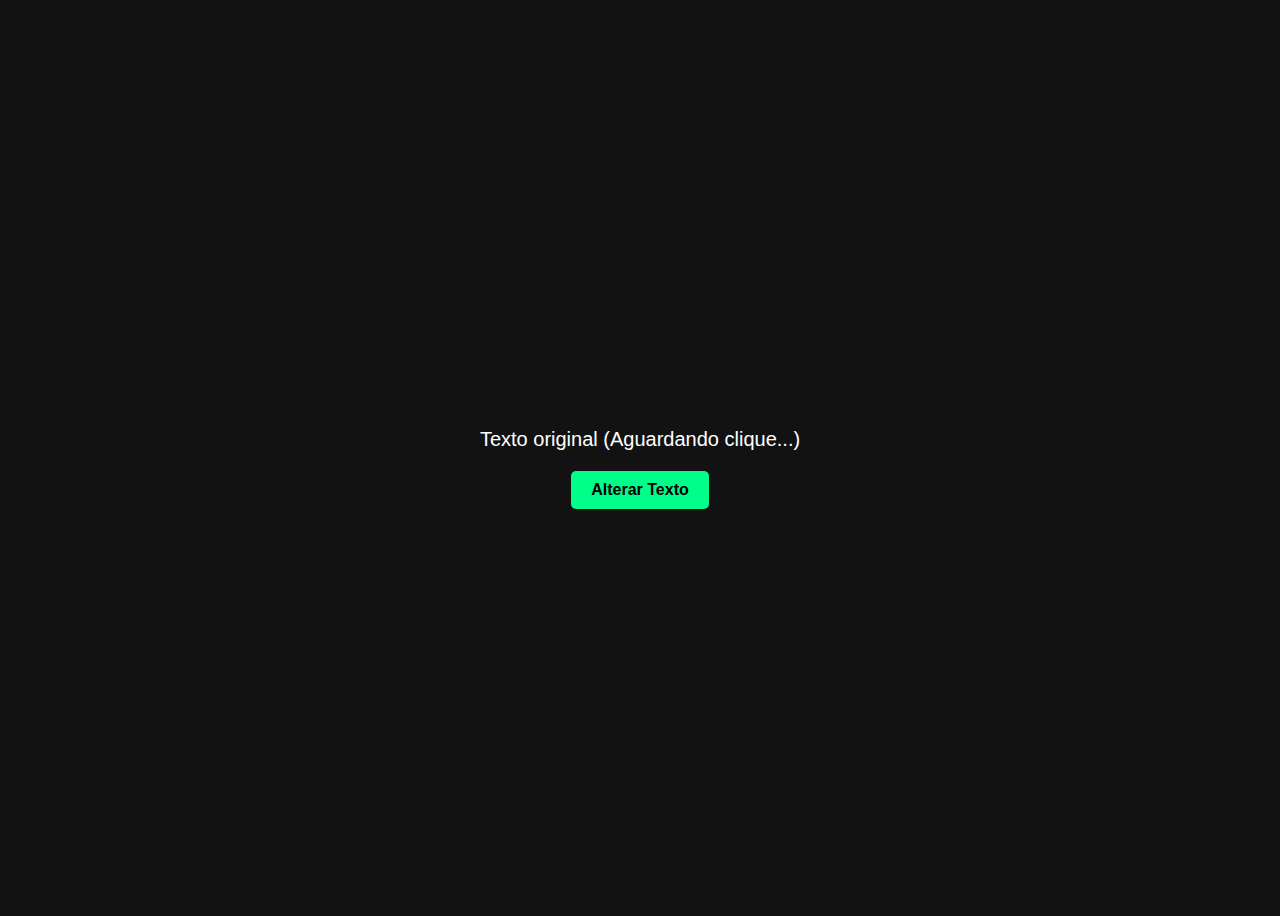
<file: DOM/index.html>
<!DOCTYPE html>
<html lang="pt-br">
<head>
    <meta charset="UTF-8">
    <meta name="viewport" content="width=device-width, initial-scale=1.0">
    <title>DOM - Semana 4</title>
    <style>
        body {
            font-family: sans-serif;
            display: flex;
            flex-direction: column;
            align-items: center;
            justify-content: center;
            height: 100vh;
            background-color: #121212; 
            color: white;
        }
        button {
            padding: 10px 20px;
            font-size: 16px;
            cursor: pointer;
            background-color: #00ff88;
            border: none;
            border-radius: 5px;
            font-weight: bold;
        }
        button:hover {
            background-color: #00cc6e;
        }
        #meu-paragrafo {
            font-size: 20px;
            margin-bottom: 20px;
        }
    </style>
</head>
<body>

    <p id="meu-paragrafo">Texto original (Aguardando clique...)</p>
    <button id="meu-botão">Alterar Texto</button>

    <script>
        const paragrafo = document.getElementById('meu-paragrafo');
        const botao = document.getElementById('meu-botão');

        botao.addEventListener('click', function() {
            paragrafo.innerText = "Texto alterado!";
            
            paragrafo.style.color = "#00ff88";
        });
    </script>

</body>
</html>
</file>
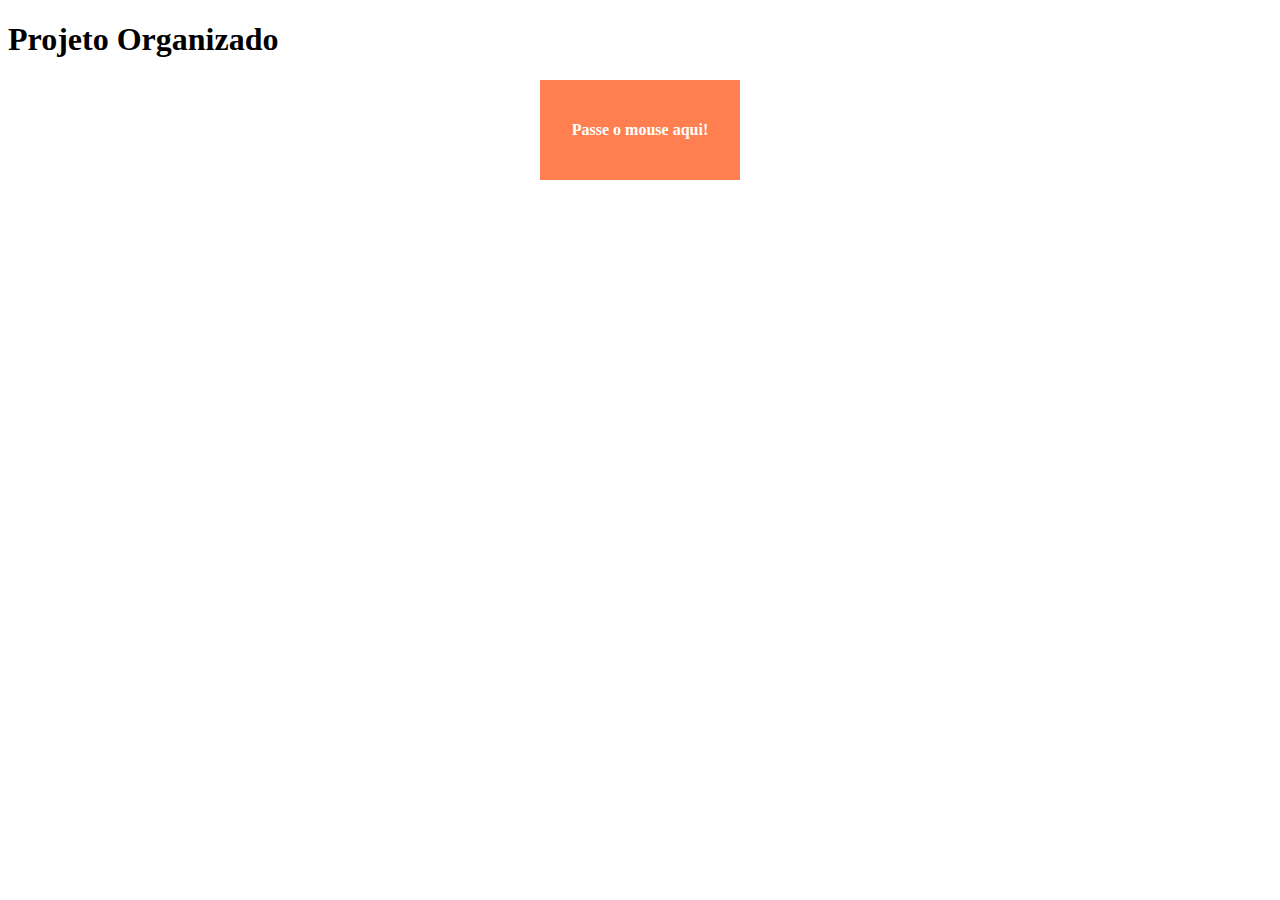
<file: aula01/separado/index.html>
<!--
# Técnico em Desenvolvimento de Sistemas
# Professor: Patrick Yuri

# Aula 01 - Fundamentos - Modo Separado
# Neste exemplo, o JavaScript e o CSS estão em arquivos separados, promovendo uma melhor organização do código.
-->

<!DOCTYPE html>
<html lang="pt-br">
<head>
    <meta charset="UTF-8">
    <meta name="author" content="Patrick Yuri">
    <link rel="stylesheet" href="style.css">
    <title>Aula - Arquivos Separados</title>
</head>

<body>
    <h1>Projeto Organizado</h1>
    <div id="caixa">Passe o mouse aqui!</div>

    <script src="script.js"></script>
</body>

</html>
</file>
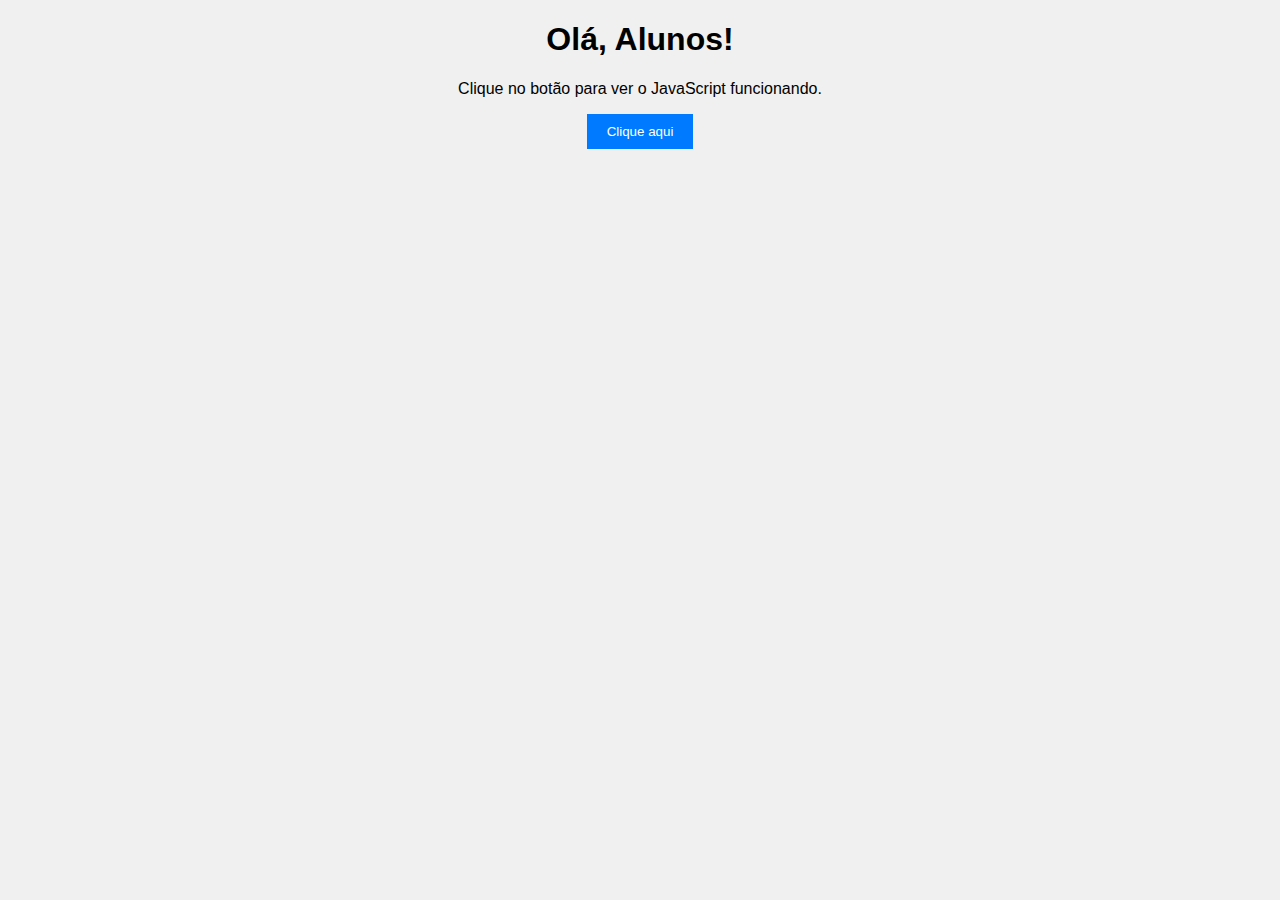
<file: aula01/embutido/index..html>
<!--
# Técnico em Desenvolvimento de Sistemas
# Professor: Patrick Yuri

# Aula 01 - Fundamentos - Modo Embutido
# Neste exemplo, o JavaScript e o CSS estão embutidos no HTML, o que pode ser útil para protótipos rápidos ou pequenos projetos.
-->

<!DOCTYPE html>

<html lang="pt-br">

<!-- O elemento <head> contém metadados e estilos para a página -->

<head>
    <meta charset="UTF-8">
    <meta name="author" content="Patrick Yuri">
    <title>Aula - Modo Embutido</title>
    <style>
        body {
            font-family: sans-serif;
            text-align: center;
            background-color: #f0f0f0;
        }

        button {
            padding: 10px 20px;
            background-color: #007bff;
            color: white;
            border: none;
            cursor: pointer;
        }
    </style>
</head>

<!-- O elemento <body> contém o conteúdo visível da página, incluindo texto, botões e scripts -->

<body>

    <!-- Título principal da página -->
    <h1>Olá, Alunos!</h1> 

    <!-- Parágrafo explicativo sobre o botão -->
    <p>Clique no botão para ver o JavaScript funcionando.</p>

    <!-- Botão que chama a função JavaScript quando clicado -->
    <button onclick="avisar()">Clique aqui</button>

    <!-- O elemento <script> contém o código JavaScript que será executado na página -->
    <script>
        function avisar() {
            alert("O JavaScript funcionou com sucesso!");
        }
    </script>

</body>

</html>
</file>
<file: aula01/separado/style.css>
/* Estilos para a caixa */
#caixa {
    width: 200px;
    height: 100px;
    background-color: coral;
    margin: 20px auto;
    display: flex;
    align-items: center;
    justify-content: center;
    color: white;
    font-weight: bold;
    transition: 0.3s;
}

/* Efeito de hover para a caixa */
#caixa:hover {
    transform: scale(1.2);
}
</file>
